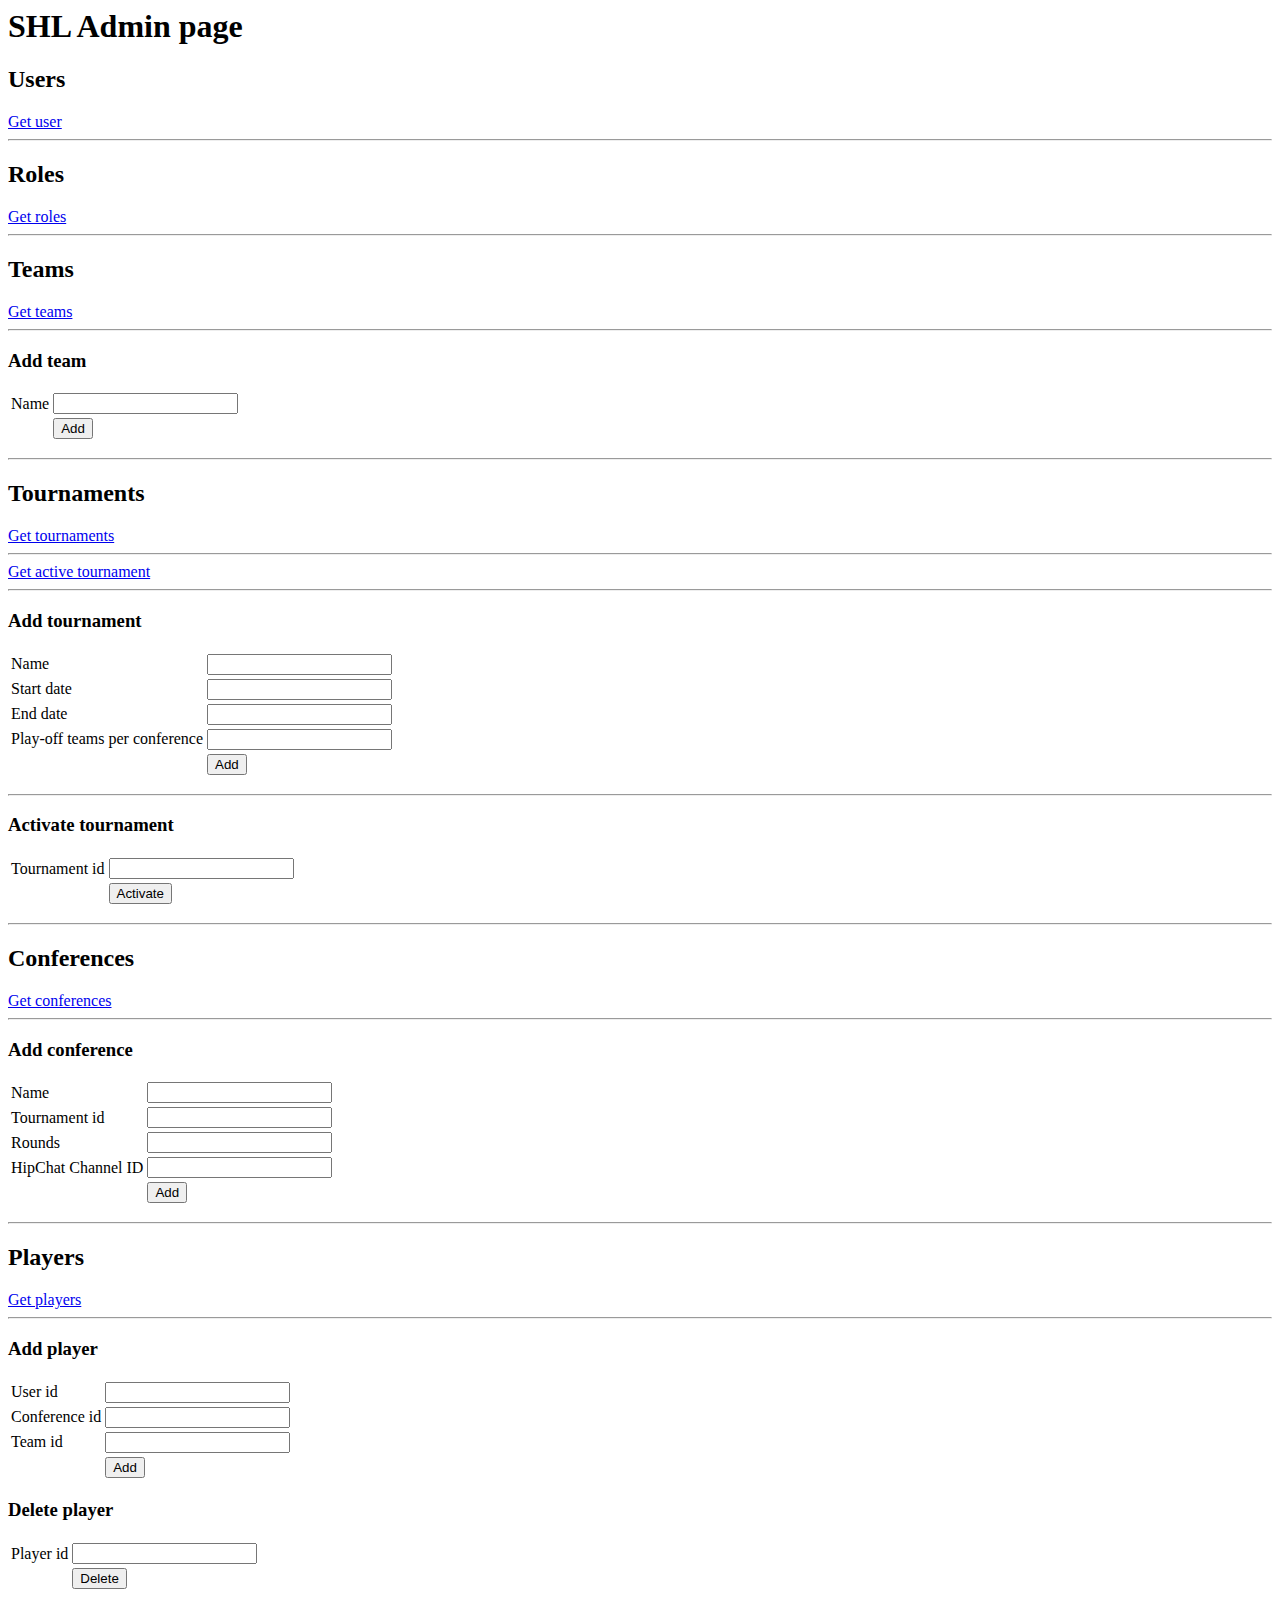
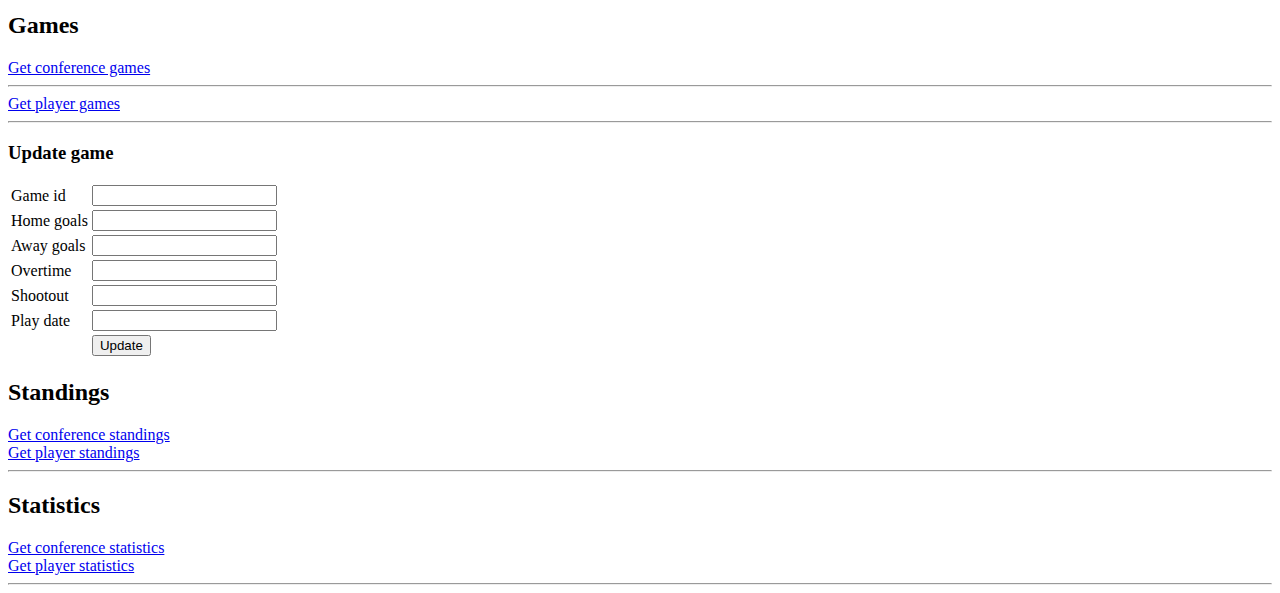
<file: resources/public/test.html>
<html>
<head>
    <title>SHL Admin page</title>
</head>
<body>
    <h1>SHL Admin page</h1>
    
    <h2>Users</h2>
    <div>
        <a href="/shl/users/<username>/">Get user</a>
    </div>
    <hr />
    
    <h2>Roles</h2>
    <div>
        <a href="/shl/roles/">Get roles</a>
    </div>
    <hr />
    
    
    <h2>Teams</h2>
    <div>
        <a href="/shl/teams/">Get teams</a>
    </div>
    <hr />
    
    <h3>Add team</h3>
    <div>
        <form action="/shl/teams/" method="post">
            <table>
                <tr>
                    <td>Name</td>
                    <td><input type="text" name="name" /></td>
                </tr>
                <tr>
                    <td>&nbsp;</td>
                    <td><input type="submit" value="Add" /></td>
                </tr>
            </table>
        </form>
    </div>
    <hr />
    
    <h2>Tournaments</h2>
    <div>
        <a href="/shl/tournaments/">Get tournaments</a>
    </div>
    <hr />

    <div>
        <a href="/shl/tournaments/active/">Get active tournament</a>
    </div>
    <hr />
    
    <h3>Add tournament</h3>
    <div>
        <form action="/shl/tournaments/" method="post">
            <table>
                <tr>
                    <td>Name</td>
                    <td><input type="text" name="name" /></td>
                </tr>
                <tr>
                    <td>Start date</td>
                    <td><input type="text" name="startdate" /></td>
                </tr>
                <tr>
                    <td>End date</td>
                    <td><input type="text" name="enddate" /></td>
                </tr>
                <tr>
                    <td>Play-off teams per conference</td>
                    <td><input type="number" name="playoff-teams-per-conference" /></td>
                </tr>
                <tr>
                    <td>&nbsp;</td>
                    <td><input type="submit" value="Add" /></td>
                </tr>
            </table>
        </form>
    </div>
    <hr />
    
    <h3>Activate tournament</h3>
    <div>
        <form action="/shl/tournaments/activate/" method="post">
            <table>
                <tr>
                    <td>Tournament id</td>
                    <td><input type="number" name="tournamentid" /></td>
                </tr>
                <tr>
                    <td>&nbsp;</td>
                    <td><input type="submit" value="Activate" /></td>
                </tr>
            </table>
        </form>
    </div>
    <hr />
    
    <h2>Conferences</h2>
    <div>
        <a href="/shl/tournaments/<id>/conferences/">Get conferences</a>
    </div>
    <hr />
    
    <h3>Add conference</h3>
    <div>
        <form action="/shl/tournaments/conferences/" method="post">
            <table>
                <tr>
                    <td>Name</td>
                    <td><input type="text" name="name" /></td>
                </tr>
                <tr>
                    <td>Tournament id</td>
                    <td><input type="number" name="tournamentid" /></td>
                </tr>
                <tr>
                    <td>Rounds</td>
                    <td><input type="number" name="games-per-player" /></td>
                </tr>
                <tr>
                    <td>HipChat Channel ID</td>
                    <td><input type="text" name="hipchat-channel-id" /></td>
                </tr>
                <tr>
                    <td>&nbsp;</td>
                    <td><input type="submit" value="Add" /></td>
                </tr>
            </table>
        </form>
    </div>
    <hr />
    
    <h2>Players</h2>
    <div>
        <a href="/shl/players/conference/<conferenceid>/">Get players</a>
    </div>
    <hr />
    
    <h3>Add player</h3>
    <div>
        <form action="/shl/players/" method="post">
            <table>
                <tr>
                    <td>User id</td>
                    <td><input type="number" name="userid" /></td>
                </tr>
                <tr>
                    <td>Conference id</td>
                    <td><input type="number" name="conferenceid" /></td>
                </tr>
                <tr>
                    <td>Team id</td>
                    <td><input type="number" name="teamid" /></td>
                </tr>
                <tr>
                    <td>&nbsp;</td>
                    <td><input type="submit" value="Add" /></td>
                </tr>
            </table>
        </form>
    </div>
    
    <h3>Delete player</h3>
    <div>
        <form action="/shl/players/" method="delete">
            <table>
                <tr>
                    <td>Player id</td>
                    <td><input type="number" name="playerid" /></td>
                </tr>
                <tr>
                    <td>&nbsp;</td>
                    <td><input type="submit" value="Delete" /></td>
                </tr>
            </table>
        </form>
    </div>
    
    <h2>Games</h2>
    <div>
        <a href="/shl/games/conference/<conferenceid>/">Get conference games</a>
    </div>
    <hr />
	<div>
        <a href="/shl/games/player/<playerid>/">Get player games</a>
    </div>
    <hr />
    
    <h3>Update game</h3>
    <div>
        <form action="/shl/games/" method="post">
            <table>
                <tr>
                    <td>Game id</td>
                    <td><input type="number" name="gameid" /></td>
                </tr>
                <tr>
                    <td>Home goals</td>
                    <td><input type="number" name="home-goals" /></td>
                </tr>
                <tr>
                    <td>Away goals</td>
                    <td><input type="number" name="away-goals" /></td>
                </tr>
                <tr>
                    <td>Overtime</td>
                    <td><input type="text" name="overtime" /></td>
                </tr>
                <tr>
                    <td>Shootout</td>
                    <td><input type="text" name="shootout" /></td>
                </tr>
                <tr>
                    <td>Play date</td>
                    <td><input type="text" name="playdate" /></td>
                </tr>
                <tr>
                    <td>&nbsp;</td>
                    <td><input type="submit" value="Update" /></td>
                </tr>
            </table>
        </form>
    </div>
    
    <h2>Standings</h2>
    <div>
        <a href="/shl/standings/conference/<conferenceid>/">Get conference standings</a>
    </div>
    <div>
        <a href="/shl/standings/player/<playerid>/">Get player standings</a>
    </div>
    <hr />
    
    
    <h2>Statistics</h2>
    <div>
        <a href="/shl/statistics/conference/<conferenceid>/">Get conference statistics</a>
    </div>
    <div>
        <a href="/shl/statistics/player/<playerid>/">Get player statistics</a>
    </div>
    <hr />
    
</body>
</html>
</file>
